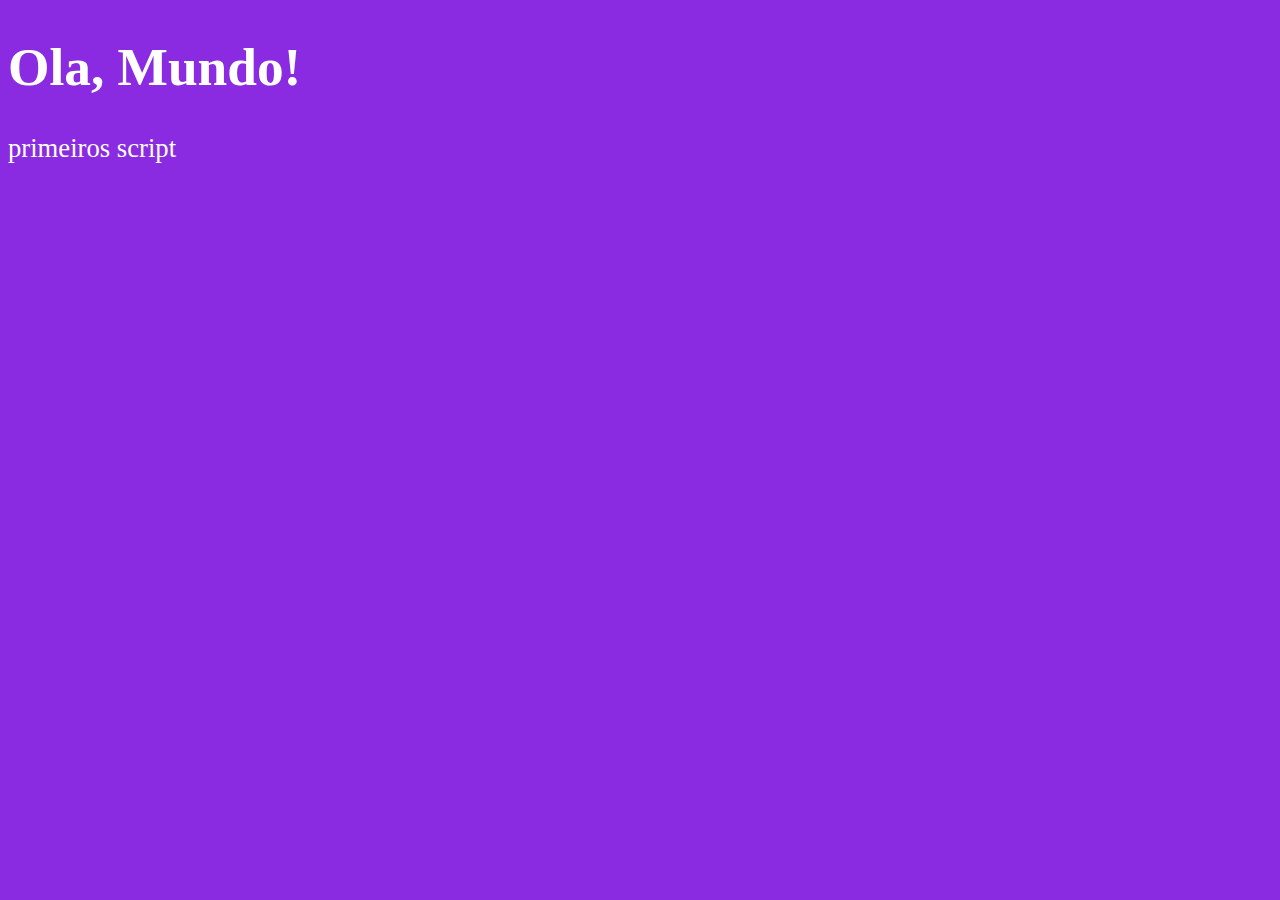
<file: primeiroscript/ex01.html>
<!DOCTYPE html>
<html lang="pt-br">
<head>
    <meta charset="UTF-8">
    <meta name="viewport" content="width=device-width, initial-scale=1.0">
    <link rel="stylesheet" href="styleex01.css">
    <title>Primeiro Sript</title>
</head>
<body>
    <h1>Ola, Mundo!</h1>
    <p>primeiros script</p>
    <script>
        window.alert ("minha primeira mensagem")//serve pra iniciar uma janela com sua mensagem
        window.confirm('esta aprendendo JS?')// faz uma pergunta com responssividade pra confirmar
        window.prompt('qual seu nome?')//abrirar um prompt pra inserir o nome ou um texto
    </script>
</body>
</html>
</file>
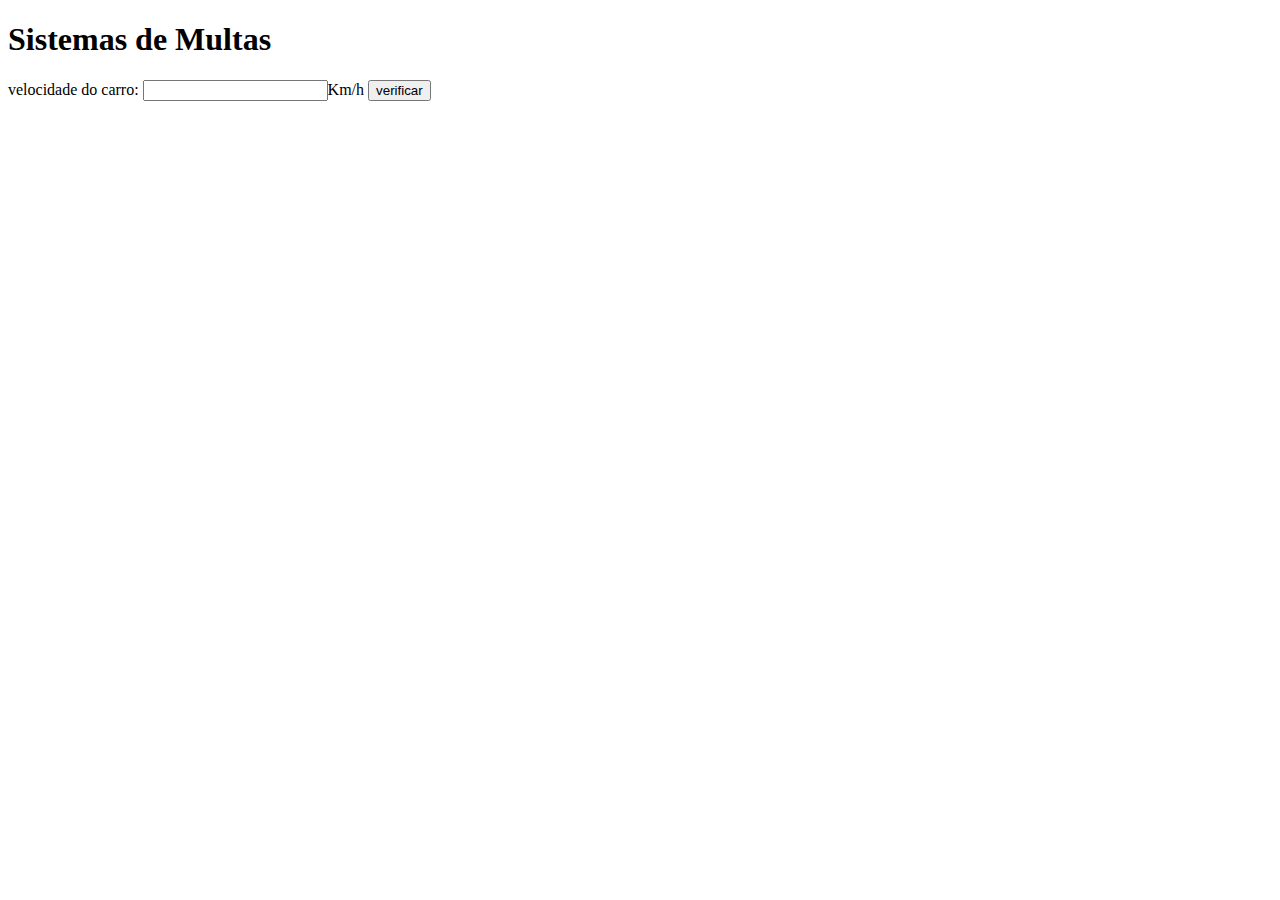
<file: primeiroscript/ex010.html>
<!DOCTYPE html>
<html lang="pt-br">
<head>
    <meta charset="UTF-8">
    <meta name="viewport" content="width=device-width, initial-scale=1.0">
    <title>DETRAN</title>
</head>
<body>
    <h1>Sistemas de Multas</h1>
    velocidade do carro: <input type="number" name="txtvel" id="txtvel">Km/h
    <input type="button" value="verificar" onclick="calcular()">
    <div id="res"></div>
    <script>
        function calcular(){
        var txtv = window.document.getElementById ('txtvel')
        var res = window.document.querySelector('div#res')
        var vel =  Number(txtv.value)
        res.innerHTML = `<p>sua velocidade atual e de <strong>${vel} km/h</strong></p>`
        if(vel > 60){
            res.innerHTML += `<p>voce acaba de ser <strong>MULTADO</strong></p>`
        }
        res.innerHTML += `<p> Dirija com cinto de segurança e cautela</P>`
        
    }
    </script>
</body>
</html>
</file>
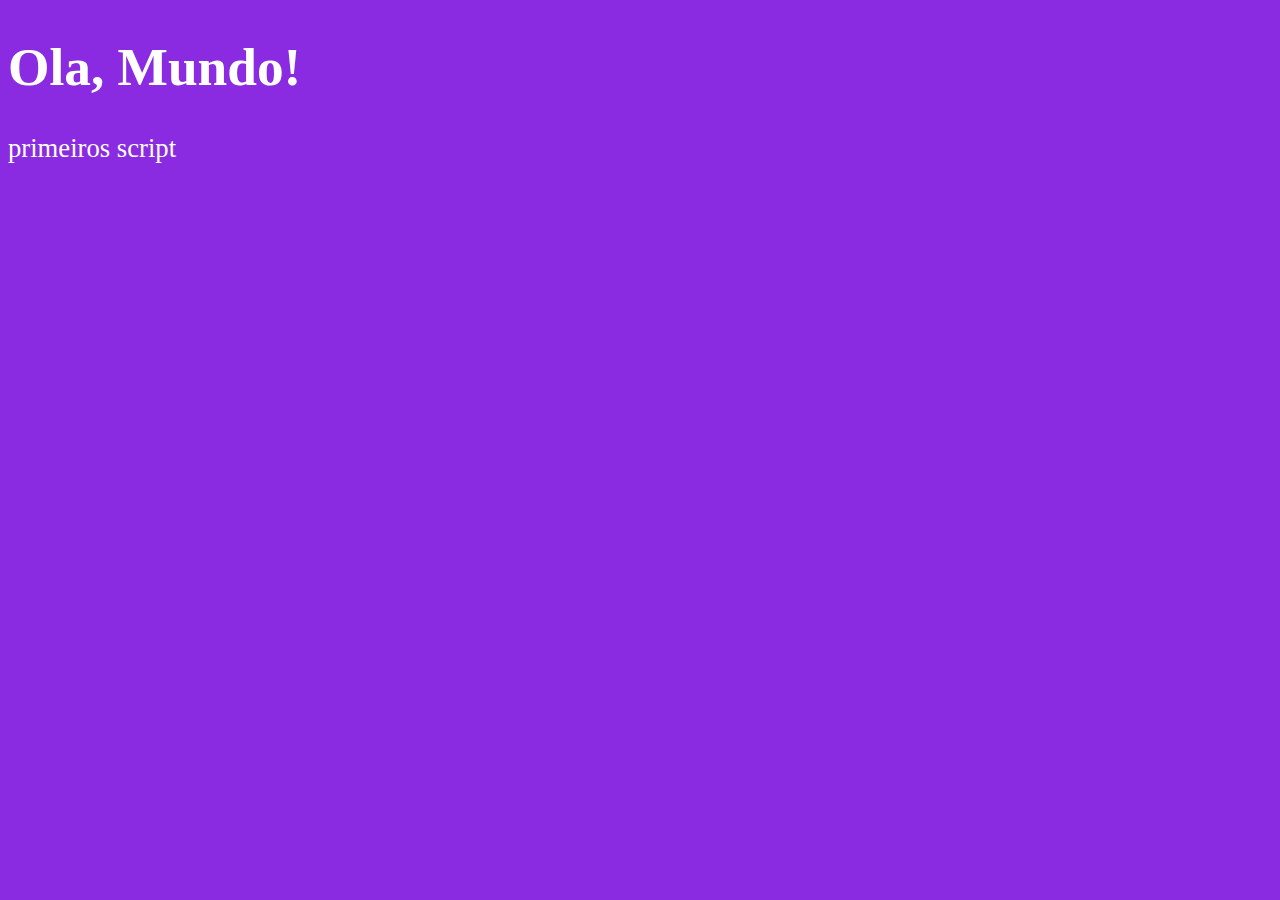
<file: primeiroscript/ex02.html>
<!DOCTYPE html>
<html lang="pt-br">
<head>
    <meta charset="UTF-8">
    <meta name="viewport" content="width=device-width, initial-scale=1.0">
    <title>Primeiro Sript</title>
    <style>
    body {
        background-color: blueviolet;
        color: white;
        font: normal 20pt bold;}
        </style>
</head>
<body>
    <h1>Ola, Mundo!</h1>
    <p>primeiros script</p>
    <script>
    var nome = window.prompt('qual e seu nome?')//ira perguntar o nome e guarda resultado
    window.alert('ola ' +  nome + '!') // + significa concatenaçao
    </script>
</body>
</html>
</file>
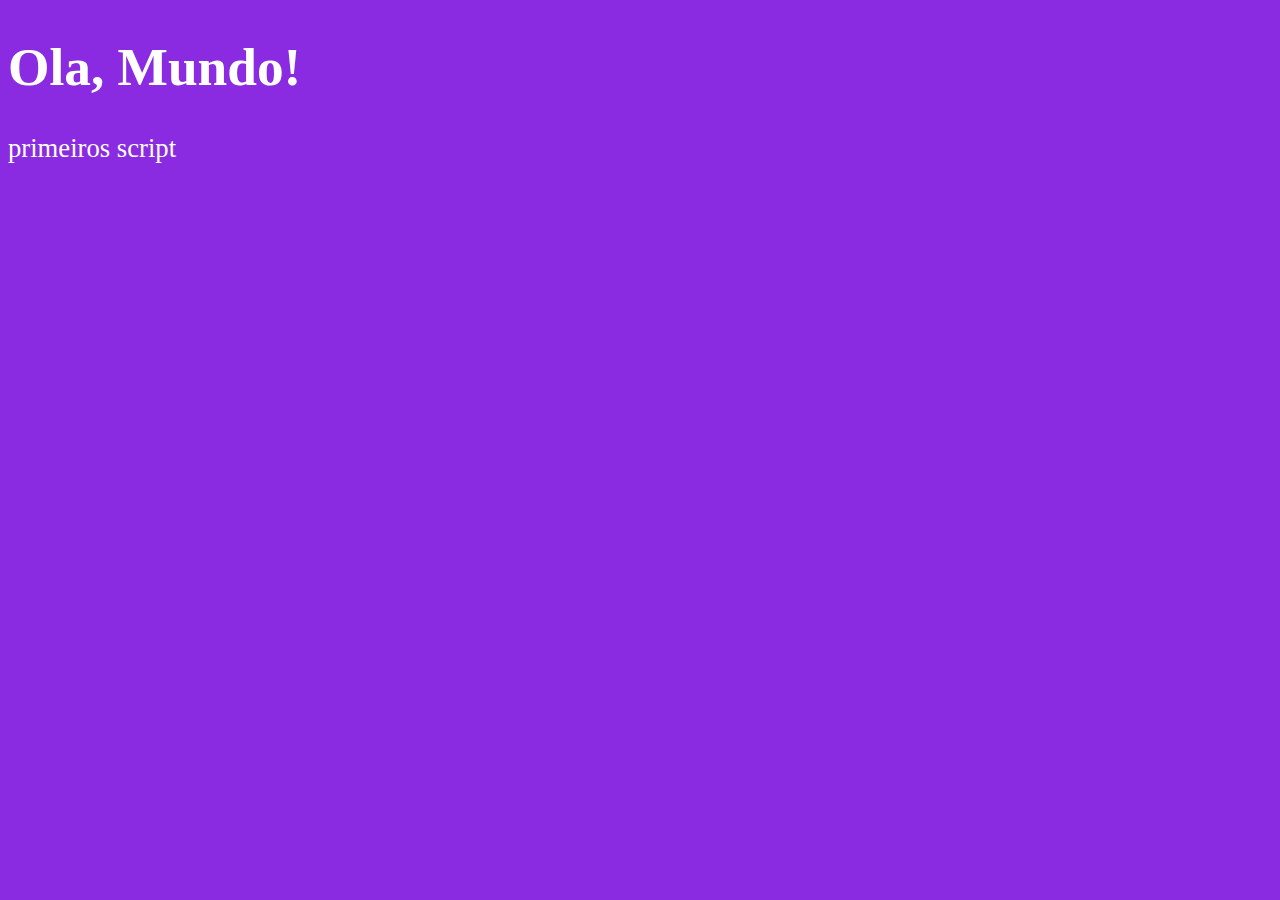
<file: primeiroscript/ex03.html>
<!DOCTYPE html>
<html lang="pt-br">
<head>
    <meta charset="UTF-8">
    <meta name="viewport" content="width=device-width, initial-scale=1.0">
    <title>Primeiro Sript</title>
    <style>
    body {
        background-color: blueviolet;
        color: white;
        font: normal 20pt bold;}
        </style>
</head>
<body>
    <h1>Ola, Mundo!</h1>
    <p>primeiros script</p>
    <script>
    var n1 = Number(window.prompt('digite um numero'))
    var n2 = Number(window.prompt('digite outro numero'))
    var s = n1 + n2
    window.alert (`a soma entre ${n2} e ${n1} e igual  ${s}`)//concatenaçao, nao ira somar o valores apenas por um na frente do outro
    // number + number para adição
    // string + string para concatenaçao
    </script>
</body>
</html>
</file>
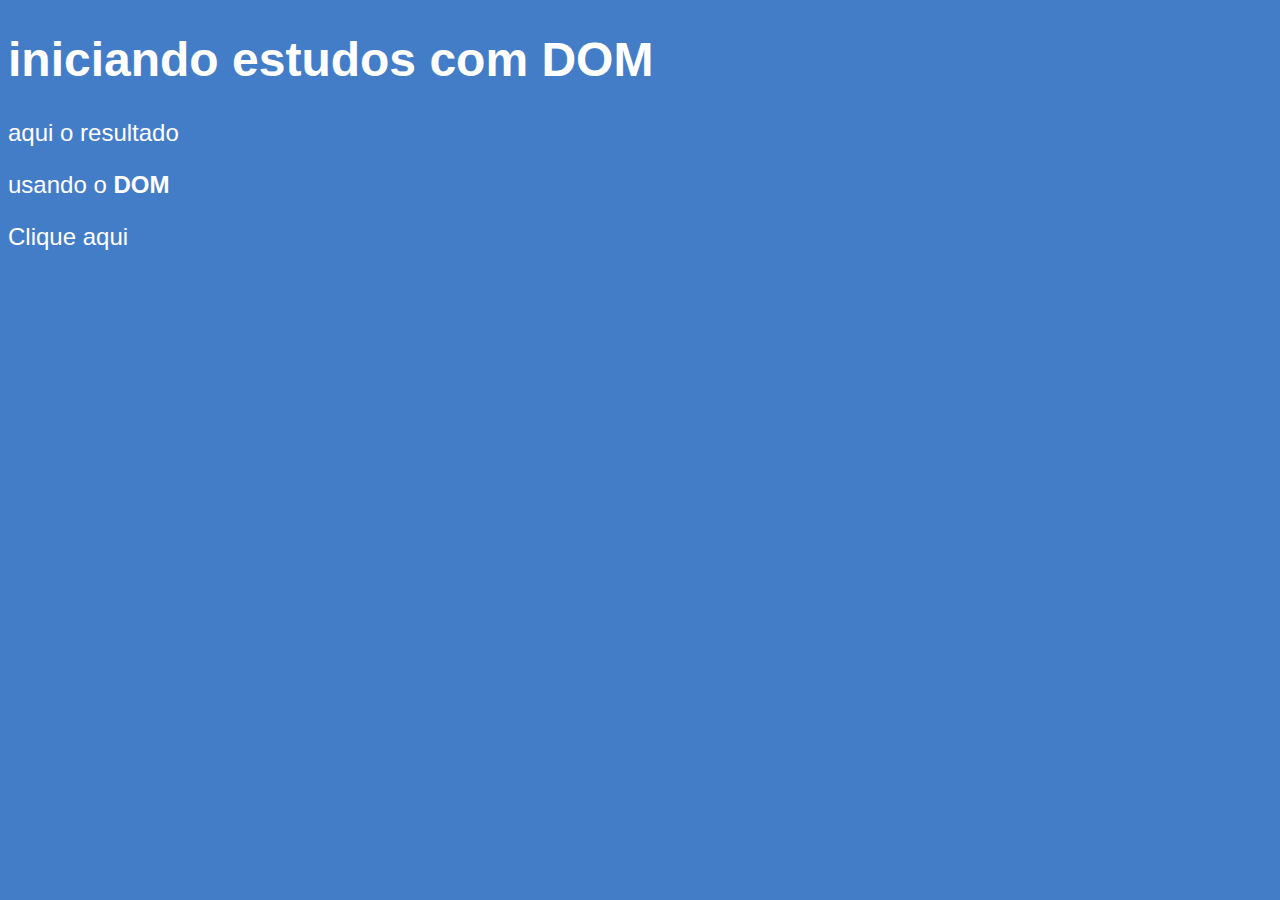
<file: primeiroscript/ex05.html>
<!DOCTYPE html>
<html lang="pt-br">
<head>
    <meta charset="UTF-8">
    <meta name="viewport" content="width=device-width, initial-scale=1.0">
    <title>Primeiros passos com DOM</title>
    <style>
        body{
        background: rgb(68, 125, 199);
        color: white;
        font: normal 18pt arial;
        }
    </style>
</head>
<body>
    <h1>iniciando estudos com DOM</h1>
    <p>aqui o resultado</p>
    <p>usando o <strong>DOM</strong></p>

    <div id="msg">Clique aqui</div>
    <script>
        var corpo = document.body
        var p1 = window.document.getElementsByTagName('p')[0]
        /*var d = window.document.getElementById('msg')
        d.style.background = 'green'
        d.innerText = 'estou aguardando...'
        */
        var d = window.document.querySelector('div#msg')
        d.style.color = 'blue'
</body>
</html>
</file>
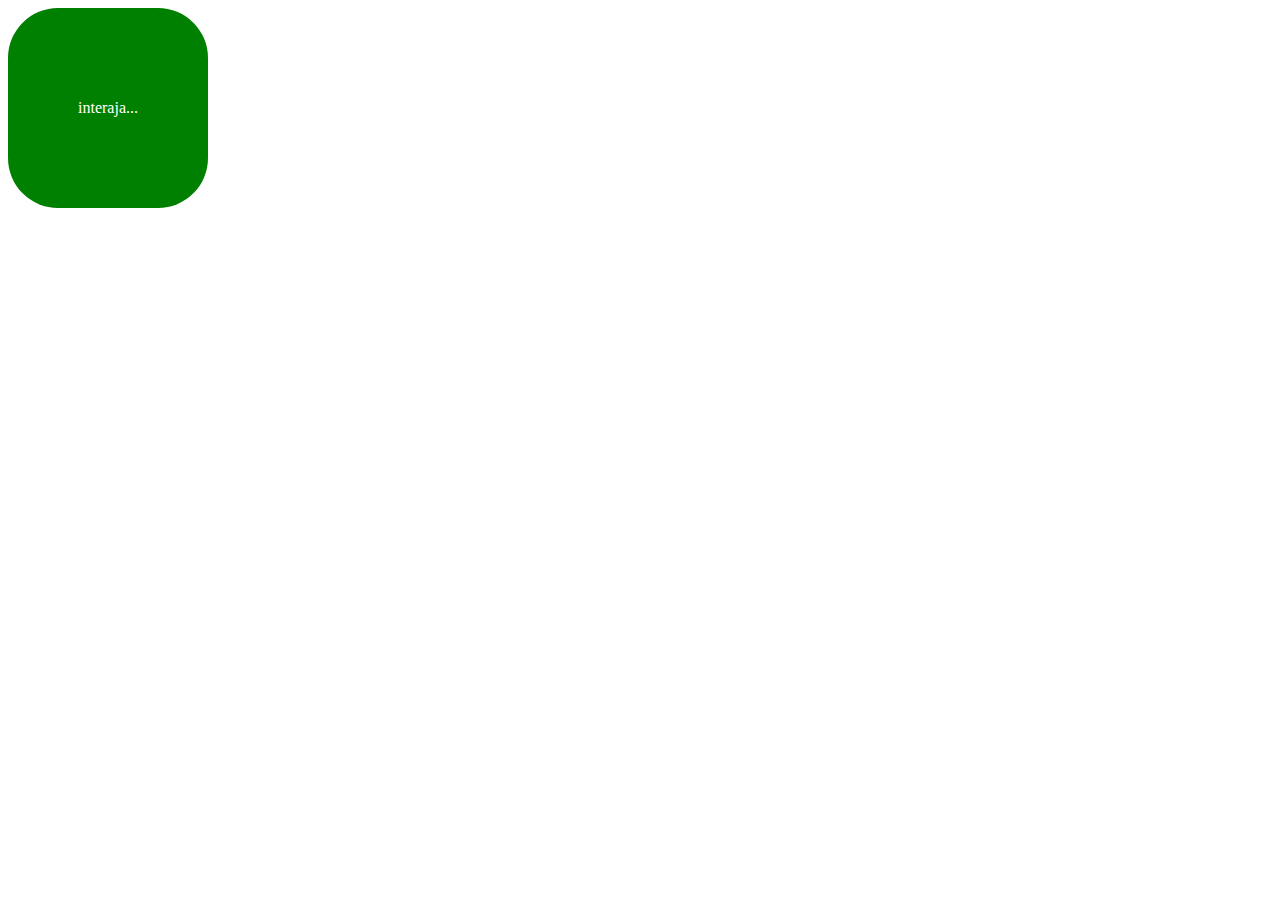
<file: primeiroscript/ex06.html>
<!DOCTYPE html>
<html lang="pt-br">
<head>
    <meta charset="UTF-8">
    <meta name="viewport" content="width=device-width, initial-scale=1.0">
    <title>Eventos DOM</title>
    <style>
        div#area {
        background: green;
        color: white;
        width: 200px;
        height: 200px;
        line-height: 200px;
        text-align: center;
        border-radius: 50px;
        }
    </style>
</head>
<body>
    <div id="area">
        interaja...
    </div>
    <script>
        var a = document.getElementById('area')
        a.addEventListener('click', clicar)
        a.addEventListener('mouseenter', entrar)
        a.addEventListener('mouseout', sair)

        function clicar(){
        a.innerText = 'clicou!'
        a.style.background = 'red'
        }
        function entrar(){
            a.innerText = 'entrou!'
            a.style.background = 'purple'
        }
        function sair() {
            a.innerText = 'saiu'
            a.style.background = ' blue'
            
        
        }

    </script>
</body>
</html>
</file>
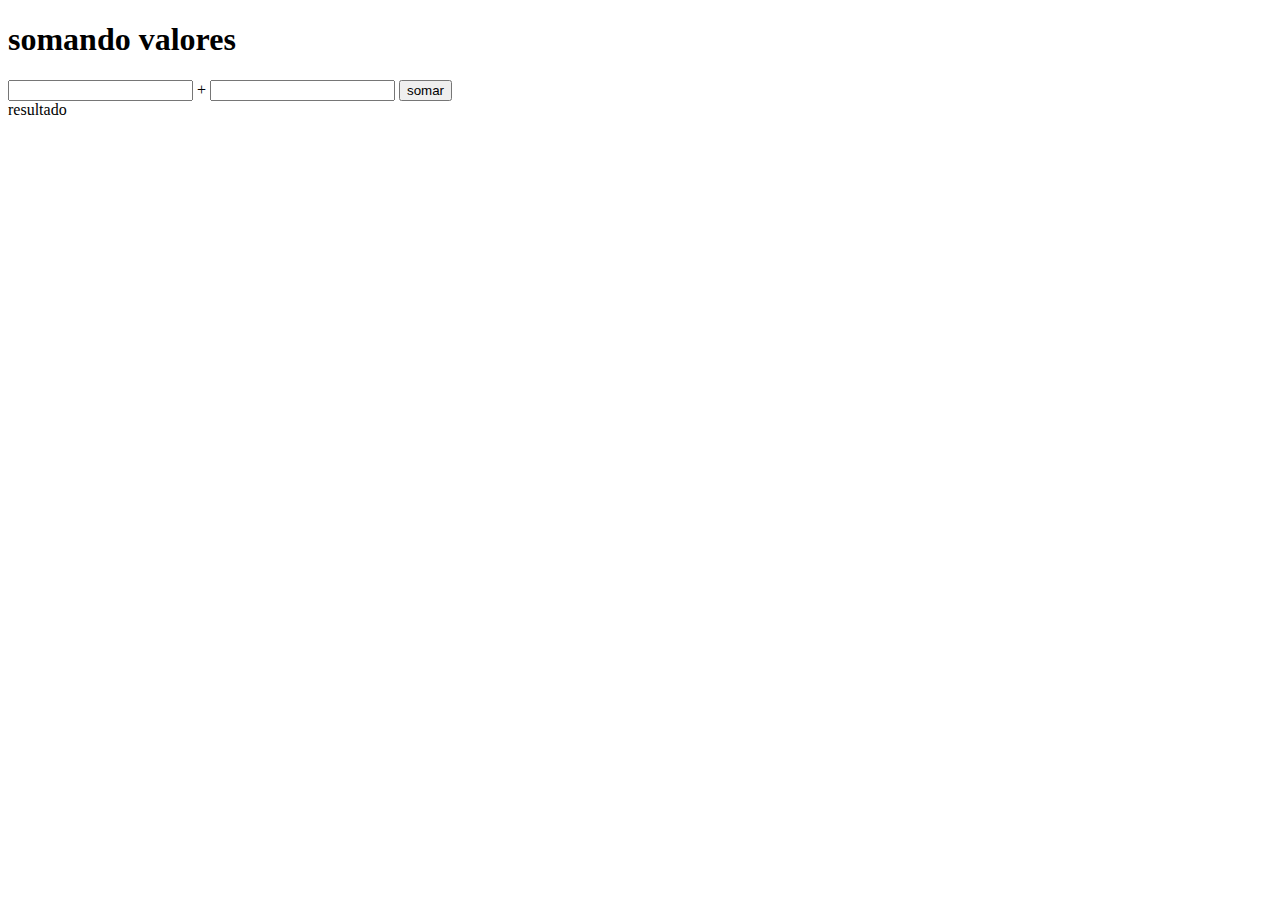
<file: primeiroscript/ex07.html>
<!DOCTYPE html>
<html lang="pt-br">
<head>
    <meta charset="UTF-8">
    <meta name="viewport" content="width=device-width, initial-scale=1.0">
    <title>Somando Numeros</title>
</head>
<body>
    <h1>somando valores</h1>
    <input type="number" name="txtn1" id="txtn1"> +
    <input type="number" name="txtn2" id="txtn2">
    <input type="button" value="somar" onclick="somar()">
    <div id="res">resultado</div>
    <script>
        function somar(){
        var tn1 = window.document.getElementById('txtn1')
        var tn2 = window.document.querySelector('input#txtn2')
        var res = window.document.getElementById('res')
        var n1 = Number(tn1.value)
        var n2 = Number(tn2.value)
        var s = n1 + n2
        res.innerHTML = `a soma entre ${n1} e ${n2} é igual a ${s}`
        }
    </script>
</body>
</html>
</file>
<file: primeiroscript/styleex01.css>
body {
background-color: blueviolet;
color: white;
font: normal 20pt bold;}
</file>
